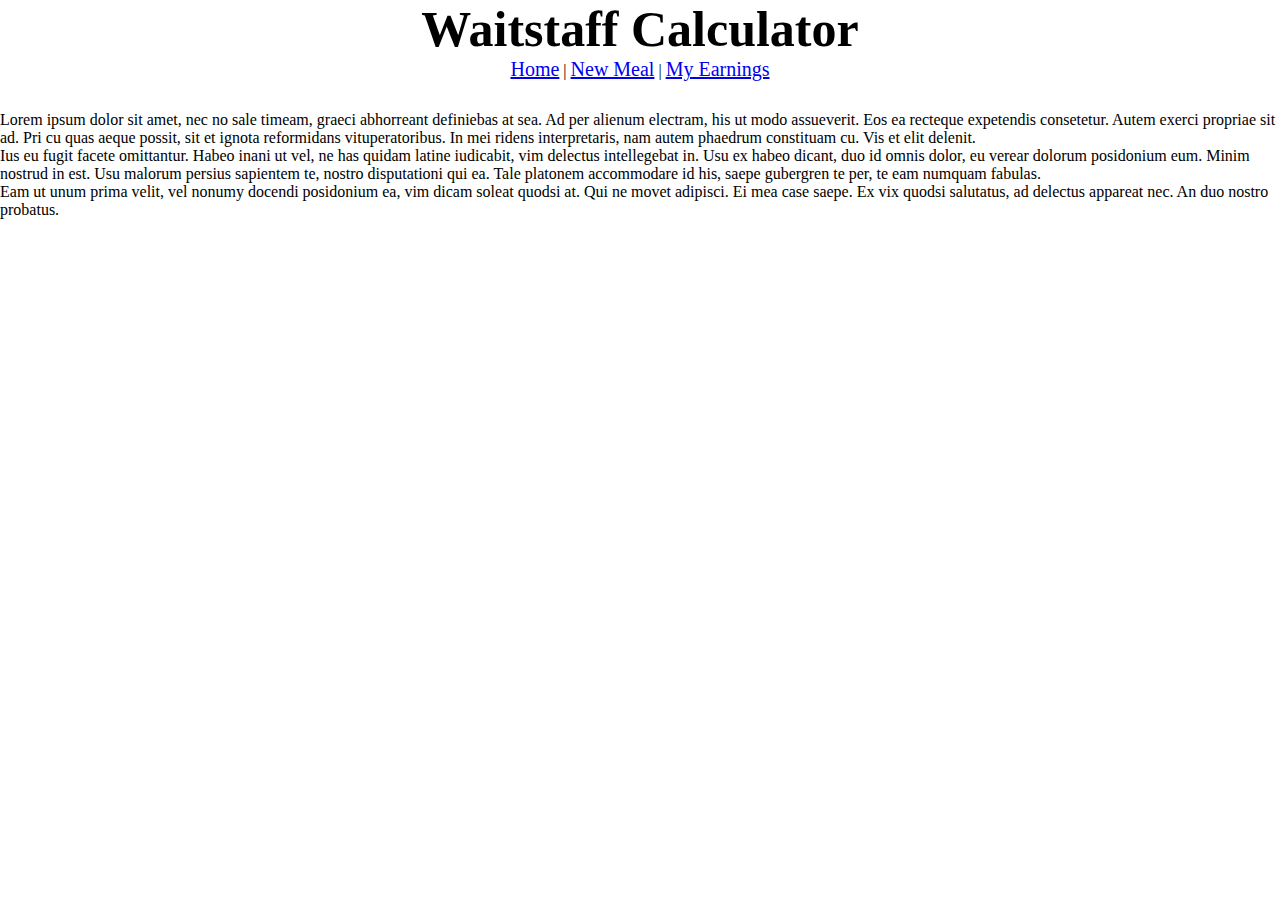
<file: index.html>
<!DOCTYPE html>
<html lang="en" ng-app="myApp">
<head>
	<meta charset="UTF-8">
	 <meta http-equiv="X-UA-Compatible" content="IE=edge">
    <meta name="viewport" content="width=device-width, initial-scale=1">
	<title>Waitstaff Calculator | Diana Duong</title>
	 <!-- Bootstrap -->
	<link rel="stylesheet" href="https://maxcdn.bootstrapcdn.com/bootstrap/3.3.6/css/bootstrap.min.css" integrity="sha384-1q8mTJOASx8j1Au+a5WDVnPi2lkFfwwEAa8hDDdjZlpLegxhjVME1fgjWPGmkzs7" crossorigin="anonymous">
	<link rel="stylesheet" href="css/styles.css">
</head>
<body>
<div class="wrapper">
	<header>
		<h1>Waitstaff Calculator</h1>
	</header>

	<nav>
		<a ng-href="#/">Home</a> |
    	<a ng-href="#/new-meal">New Meal</a> |
    	<a ng-href="#/my-earnings">My Earnings</a>
	</nav>

	<div class="container">
		<div ng-view></div>
	</div>

</div>
    <script src="app/bower_components/angular/angular.js"></script>
    <script src="app/bower_components/angular-route/angular-route.js"></script>
    <script src="app/bower_components/angular-messages/angular-messages.js"></script>
	<script src="js/script.js" type="text/javascript"></script>
</body>
</html>
</file>
<file: css/styles.css>
* {
    margin: 0;
    padding: 0;
    /*border: 0;*/
    font-size: 100%;
    box-sizing: border-box;
    -webkit-margin-before: 0px;
    -webkit-margin-after: 0px;
    -webkit-margin-start: 0px;
    -webkit-margin-end: 0px;
    -webkit-padding-before: 0px;
    -webkit-padding-after: 0px;
    -webkit-padding-start: 0px;
    -webkit-padding-end: 0px;
}

body {
    font-size: 16px;
}

nav {
    text-align: center;
    margin-bottom: 30px;
}

a {
    font-size: 20px;
}

.box{
    border: 2px solid black;
    margin-bottom: 15px;
}

h1, h2 {
    text-align: center;
}

h1 {
    font-size: 50px;
}

h2 {
    border-bottom: 2px solid black;
    padding-bottom: 15px;
   
}

label{
    text-align: right;
    width: 50%;
    margin-right: 10px;
}

span {
   text-align: right;
}

.btns {
    margin-top: 30px;
    margin-bottom: 50px;
    padding-right: 10px;
    text-align: center;
}

#reset {
    float: right;
    margin-right: 20px;
    margin-top: 15px;
}

.error {
    text-align: center;
    color: red;
    border-color: red;
}

.ng-invalid.ng-dirty {
    border-color: red;
}

.ng-valid.ng-dirty {
    border-color: green;
}

hr {
    text-align: center;
    margin: 0 auto;
    padding-bottom: 15px;
    border-top: 2px solid #000;
    width: 30%;
}
</file>
